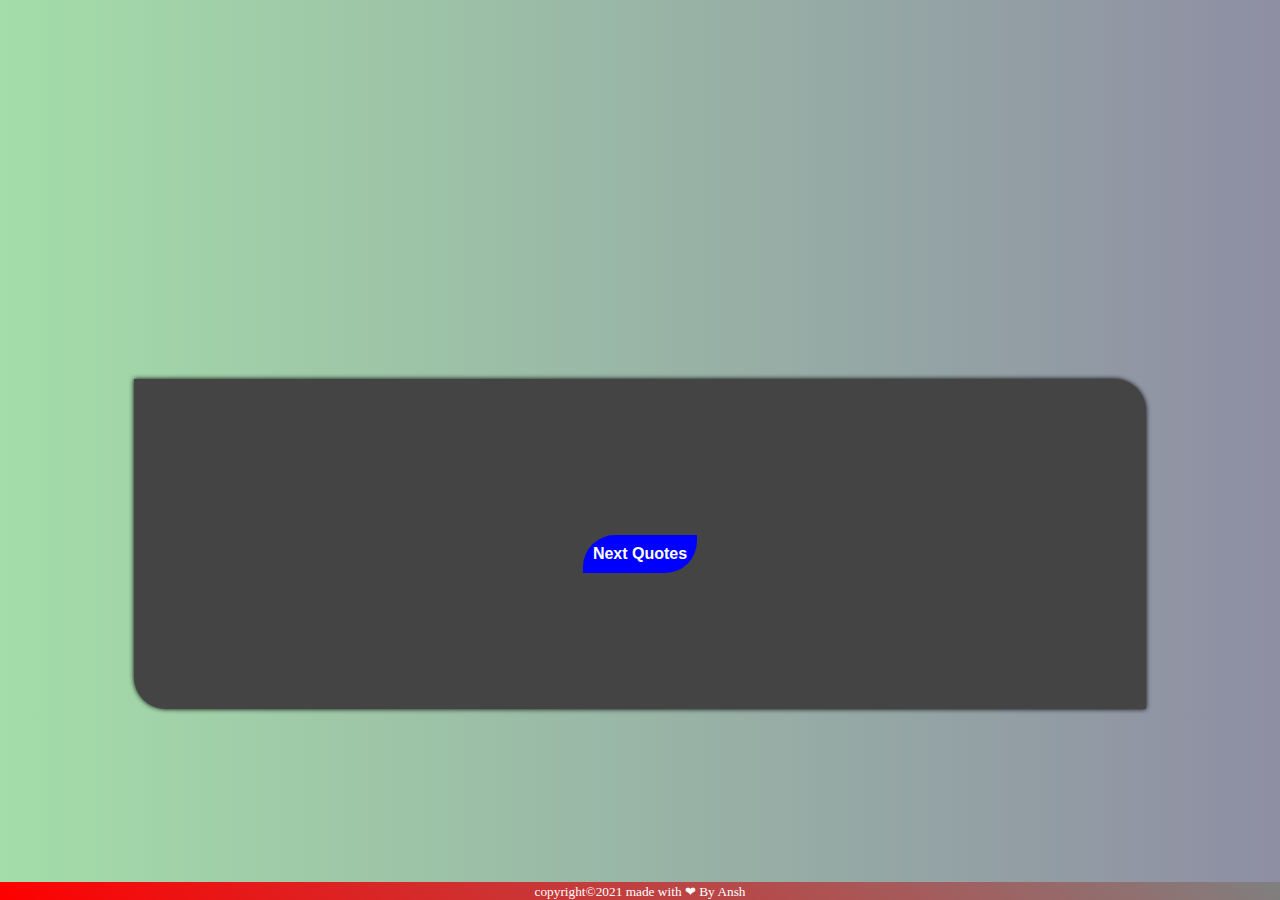
<file: Quotes api/index.htm>
<!DOCTYPE html>
<html lang="en">
<head>
    <meta charset="UTF-8">
    <meta http-equiv="X-UA-Compatible" content="IE=edge">
    <meta name="viewport" content="width=device-width, initial-scale=1.0">
    <link rel="stylesheet" href="css/style.css">
    <title>Quotes api</title>
</head>
<body>
    <div class="card">
            <h2 id="quotes"></h2>
            <p id="author"></p>
            <button id="btn">Next Quotes</button>
    </div>

<footer>
    <small class="copy" >  copyright&copy;<i class="fa fa-copyright" aria-hidden="true"></i>2021 made with ❤ By Ansh
    </small>
</footer>
    <script src="app.js"></script>
</body>
</html>
</file>
<file: Quotes api/css/style.css>
body{
    
    /* background-color: #444444; */
    background: linear-gradient(90deg,rgb(164, 221, 169),rgb(142, 142, 163));

}
img{
margin: 10px;
    border-radius: 100%;
}
h2{color:rgb(221, 221, 221);
    justify-self: start;
    font-size: 1.2rem;
    font-family:-apple-system, BlinkMacSystemFont, 'Segoe UI', Roboto, Oxygen, Ubuntu, Cantarell, 'Open Sans', 'Helvetica Neue', sans-serif;
/* letter-spacing: 0.5rem; */
line-height: 2;
}
p{color:grey;
    font-family:cursive;
    font-weight: bold;
    font-size: 1.2rem;
    
}
#btn{
    background-color: blue;
    border: none;
    border-top-left-radius: 2rem;
    border-bottom-right-radius: 2rem;
    color: #fff;
    font-size: 1rem;
    font-weight: bold;
    margin: 10px;
    padding: 10px;
}
#btn:hover{
    background-color: black;
    transition: 1s;
}
.card:hover{
    background-color: rgb(85, 85, 92)
}
.card{
    box-shadow: 0px 0px 5px 0px ;
    transition: 0.3s;
    box-sizing:content-box;
    background-color:#444444;
    border: transparent;
    border-top-right-radius: 2rem;
    border-bottom-left-radius: 2rem;
   /* adow: snow; */
    /* margin: auto 42rem; */
    margin-top: 10%;
    margin-left: 40rem;
    margin-right:40rem;
    padding: 50px;
text-align: center;
}
.copy{
    
    margin-bottom: 0;
}
footer{
    position: fixed;
  left: 0;
  bottom: 0;
  width: 100%;
  background:linear-gradient(40deg,red,grey);
  color: white;
  text-align: center;
}
@media (max-width:1280px) {
    img{
        margin: 0;
    }
    .card{
        margin-top: 30%;
       margin-left: 10%;
       margin-right: 10%;
       padding: 10%;
    }
}
</file>
